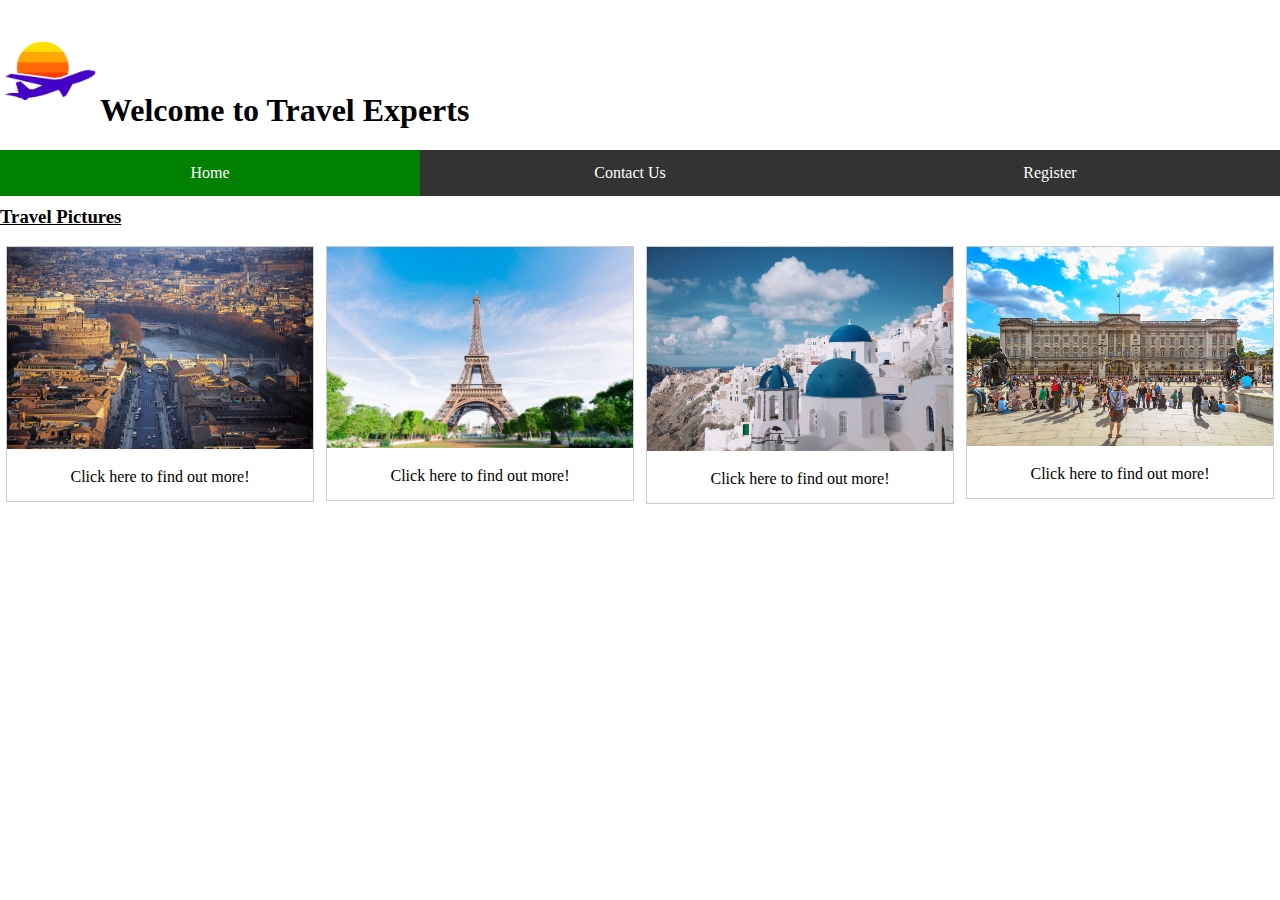
<file: index.html>
<!DOCTYPE html>
<html lang="en">
<head>
    <meta charset="UTF-8">
    <meta name="viewport" content="width=device-width, initial-scale=1.0">
    <title>Travel Expert Agency - Homepage</title>
    <link rel="stylesheet" href="./css/index.css">
</head>
<body>
    <h1>
        <img src="./image/logo.png" alt="logo" height="100px">Welcome to Travel Experts
    </h1>
    
    <!-- Creating a navigation bar for users to navigate throughout the website -->
    <div class="horizontal-nav">
        <ul>
            <li><a class="active" href="index.html">Home</a></li>
            <li><a href="contact.html">Contact Us</a></li>
            <li><a href="registration.html">Register</a></li>
        </ul>
    </div>

    <br><br>
    <h3>Travel Pictures</h3>

    <!-- Gallery of travel pictures -->
    <div class="responsive" id="travelimg1">
        <div class="gallery">
            <img src="./image/view-Rome.png" class="rome" alt="Rome" width="600" height="400">
            <div class="desc">Click here to find out more!</div>
        </div>
    </div>

    <div class="responsive" id="travelimg2">
        <div class="gallery">
            <img src="./image/eiffel-tower-outro-stock.png" class="effle-tower" alt="Effle Tower" width="600" height="400">
            <div class="desc">Click here to find out more!</div>
        </div>
    </div>

    <div class="responsive" id="travelimg3">
        <div class="gallery">
            <img src="./image/greece.png" class="athens" alt="Athens" width="600" height="400">
            <div class="desc">Click here to find out more!</div>
        </div>
    </div>

    <div class="responsive" id="travelimg4">
        <div class="gallery">
            <img src="./image/1200px-Buckingham_Palace_UK.jpg" class="buckingham-palace" alt="Buckingham Palace" width="600" height="400">
            <div class="desc">Click here to find out more!</div>
        </div>
    </div>

    <div class="clear-fix"></div>

    <script src="./script/index.js"></script>
</body>
</html>
</file>
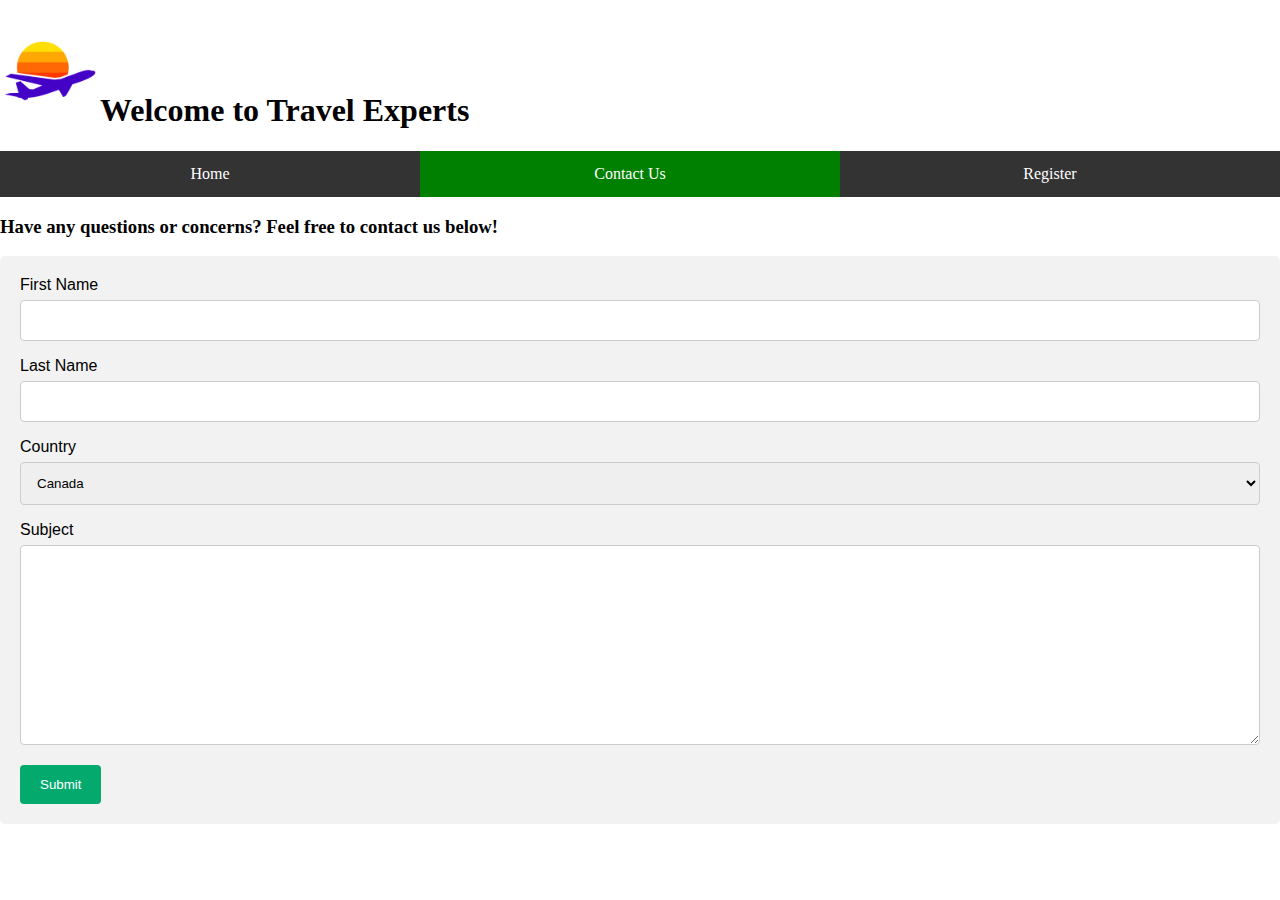
<file: contact.html>
<!DOCTYPE html>
<html lang="en">
<head>
    <meta charset="UTF-8">
    <meta name="viewport" content="width=device-width, initial-scale=1.0">
    <title>Travel Expert Agency - Contact Us</title>
    <link rel="stylesheet" href="./css/contact.css">
</head>
<body>
    <h1>
        <img src="./image/logo.png" alt="logo" height="100px">Welcome to Travel Experts
    </h1>
    
    <!-- Creating a navigation bar for users to navigate throughout the website -->
    <div class="horizontal-nav">
        <ul>
            <li><a  href="index.html">Home</a></li>
            <li><a class="active" href="contact.html">Contact Us</a></li>
            <li><a href="registration.html">Register</a></li>
        </ul>
    </div>

    <h3>Have any questions or concerns? Feel free to contact us below!</h3>
    <!-- Contact us form -->
    <div class="container">
        <form action="/contactsubmit.html">
            <!-- First name -->
            <label for="fname">First Name</label>
            <input type="text" id="fname" name="firstname">

            <!-- Last name -->
            <label for="lname">Last Name</label>
            <input type="text" id="lname" name="lastname">

            <!-- Country -->
            <label for="country">Country</label>
            <select id="country">Country
                <option value="canada">Canada</option>
                <option value="uk">United Kingdom</option>
                <option value="us">United States</option>
            </select>

            <!-- Subject -->
            <label for="subject">Subject</label>
            <textarea id="subject" name="subject" style="height: 200px"></textarea>

            <!-- Submit button -->
            <input type="submit" value="Submit">
        </form>
    </div>
    <script src=""></script>
</body>
</html>
</file>
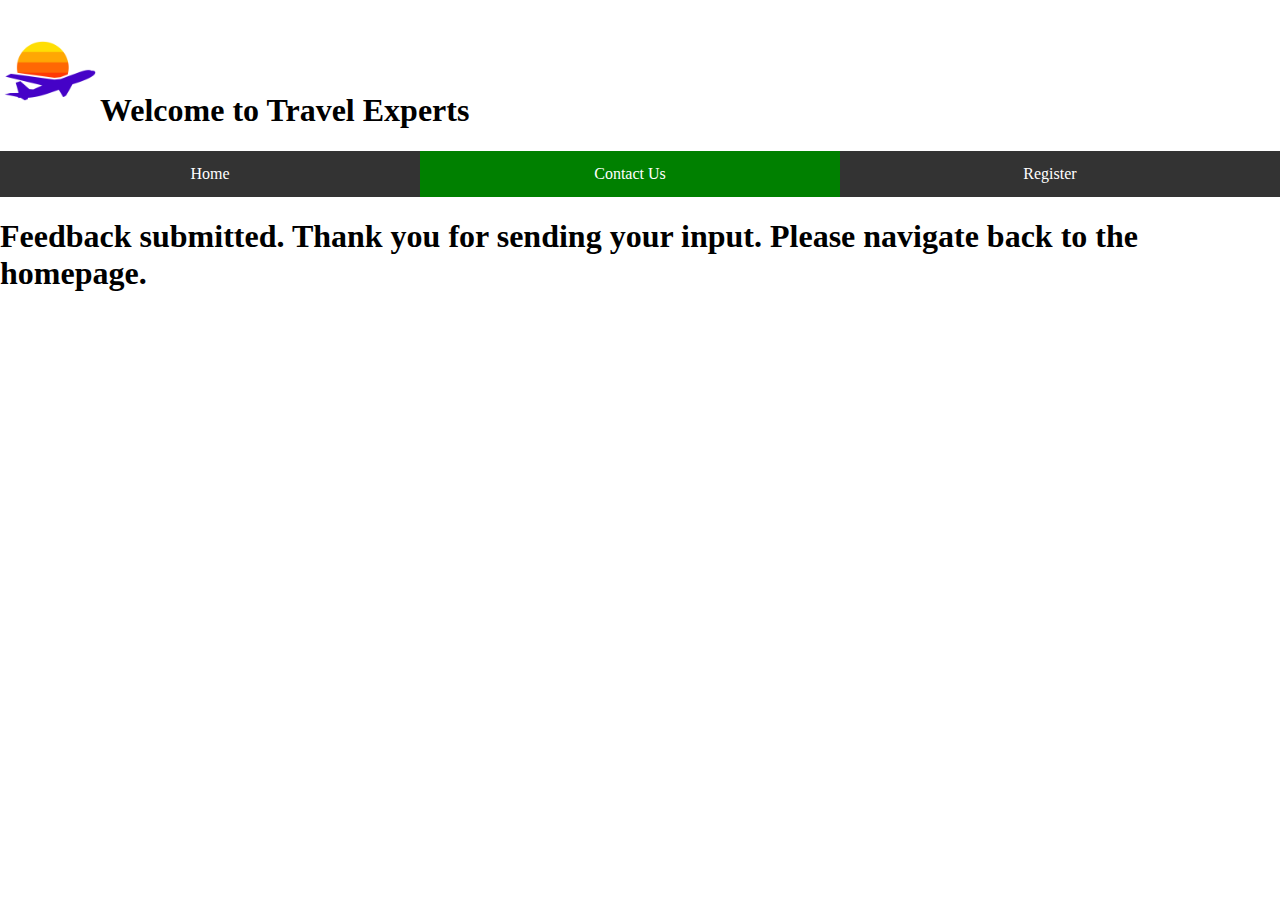
<file: contactsubmit.html>
<!DOCTYPE html>
<html lang="en">
<head>
    <meta charset="UTF-8">
    <meta name="viewport" content="width=device-width, initial-scale=1.0">
    <title>Travel Expert Agency - Registration Submitted</title>
    <link rel="stylesheet" href="./css/contactsubmit.css">
</head>
<body>
    <h1>
        <img src="./image/logo.png" alt="logo" height="100px">Welcome to Travel Experts
    </h1>
    
    <!-- Creating a navigation bar for users to navigate throughout the website -->
    <div class="horizontal-nav">
        <ul>
            <li><a  href="index.html">Home</a></li>
            <li><a class="active" href="contact.html">Contact Us</a></li>
            <li><a href="registration.html">Register</a></li>
        </ul>
    </div>

    <h1>Feedback submitted. Thank you for sending your input. Please navigate back to the homepage.</h1>

    <script src=""></script>
</body>
</html>
</file>
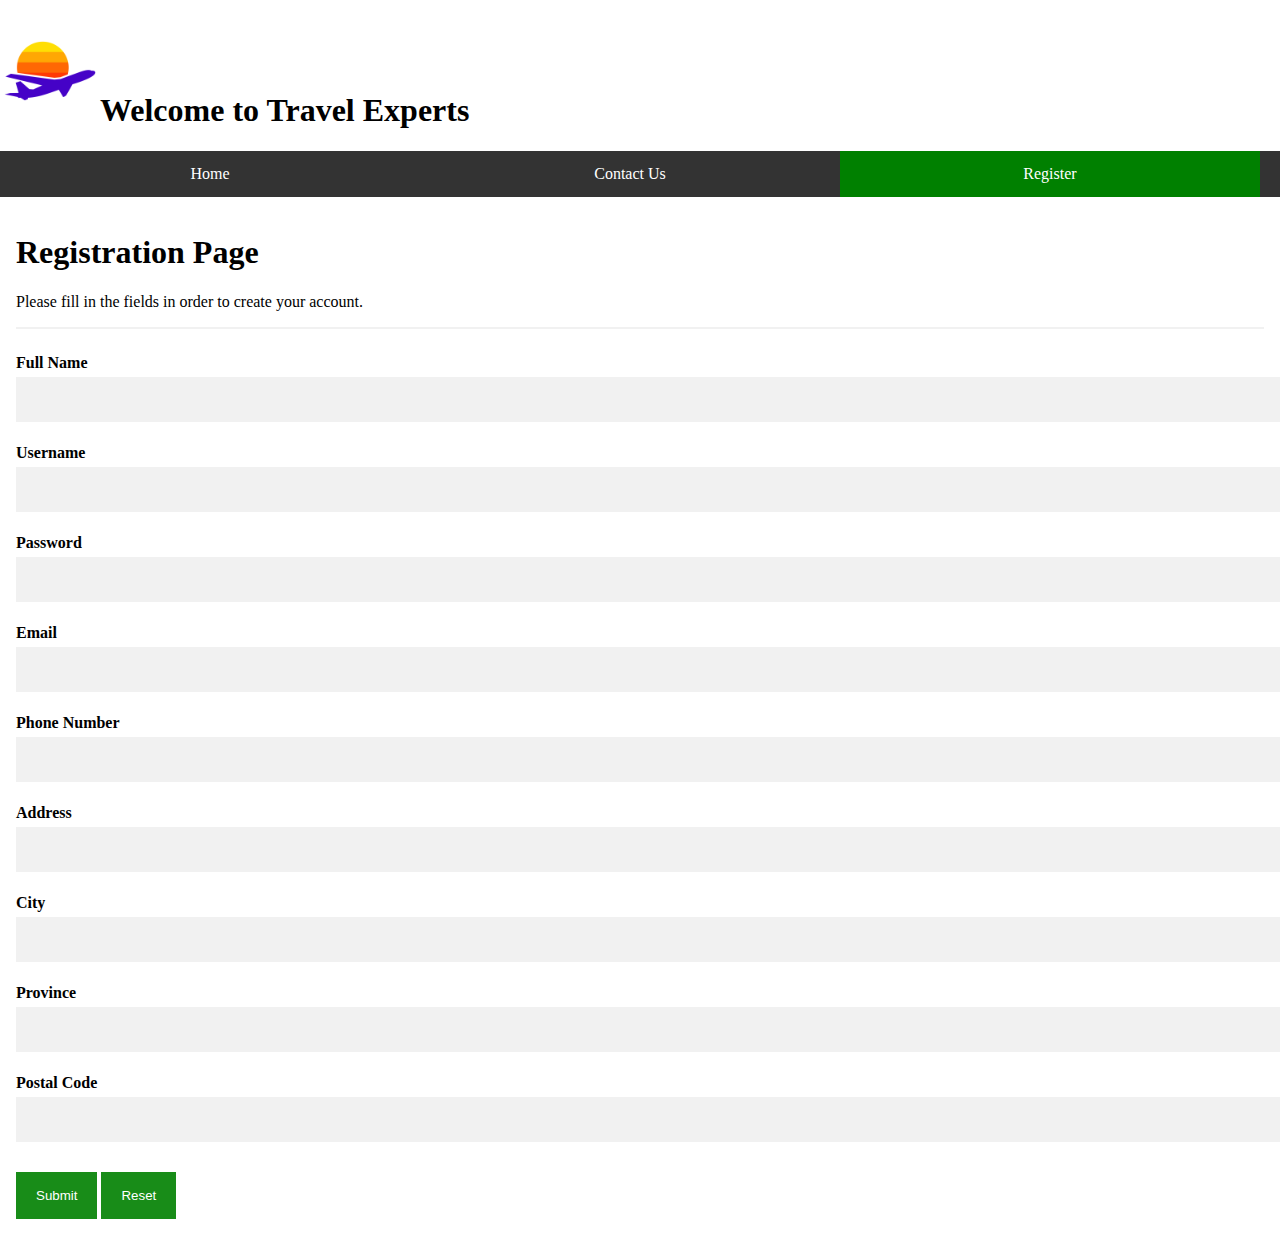
<file: registration.html>
<!DOCTYPE html>
<html lang="en">
<head>
    <meta charset="UTF-8">
    <meta name="viewport" content="width=device-width, initial-scale=1.0">
    <title>Travel Expert Agency - Registration</title>
    <link rel="stylesheet" href="./css/registration.css">
</head>
<body>
    <h1>
        <img src="./image/logo.png" alt="logo" height="100px">Welcome to Travel Experts
    </h1>
    
    <!-- Creating a navigation bar for users to navigate throughout the website -->
    <div class="horizontal-nav">
        <ul>
            <li><a href="index.html">Home</a></li>
            <li><a href="contact.html">Contact Us</a></li>
            <li><a class="active" href="registration.html">Register</a></li>
        </ul>
    </div>

    <!-- Registration form -->
    <!-- name, address, city, province, postal code, anything else a registration page would have -->
    <form action="./registrationsubmit.html" onsubmit="return validateForm()">
        <div class="registration">
            <h1>Registration Page</h1>
            <p>Please fill in the fields in order to create your account.</p>
            <hr>
            <!-- Full name field -->
            <label for="fullname"><b>Full Name</b></label>
            <input type="text" name="fullname" class="inputfields" id="fullname">
            <p class="desc" style="display: none;">e.g. John Doe</p>

            <!-- Username field -->
            <label for="username"><b>Username</b></label>
            <input type="text" name="username" class="inputfields" id="username">
            <p class="desc" style="display: none;">e.g. johndoe123</p>

            <!-- Password field -->
            <label for="password"><b>Password</b></label>
            <input type="password" name="password" class="inputfields" id="password">
            <p class="desc" style="display: none;">Minimum of 8 Characters</p>

            <!-- Email field -->
            <label for="email"><b>Email</b></label>
            <input type="email" name="email" class="inputfields" id="email">
            <p class="desc" style="display: none;">e.g. johndoe123@travelexperts.ca</p>

            <!-- Phone number field -->
            <label for="phone"><b>Phone Number</b></label>
            <input type="tel" name="phone" class="inputfields" id="phonenumber">
            <p class="desc" style="display: none;">e.g. 403-123-1234</p>

            <!-- Address field (including city, province, postal code, etc) -->
            <label for="address"><b>Address</b></label>
            <input type="text" name="address" class="inputfields" id="address">
            <p class="desc" style="display: none;">e.g. 123 Main Street</p>

            <label for="city"><b>City</b></label>
            <input type="text" name="city" class="inputfields" id="city">
            <p class="desc" style="display: none;">e.g. Calgary</p>

            <label for="province"><b>Province</b></label>
            <input type="text" name="province" class="inputfields" id="province">
            <p class="desc" style="display: none;">e.g. Alberta</p>

            <label for="postalcode"><b>Postal Code</b></label>
            <input type="text" name="postalcode" class="inputfields" id="postalcode">
            <p class="desc" style="display: none;">e.g. T1A 2B3</p>

            <!-- Submit button -->
            <button type="submit" class="registerbtn" onclick="return confirm_submit()">Submit</button>
            <button type="reset" class="resetbtn" onclick="return confirm_reset()">Reset</button>
        </div>    
    </form> 
    <script src="./script/registration.js"></script>
</body>
</html>
</file>
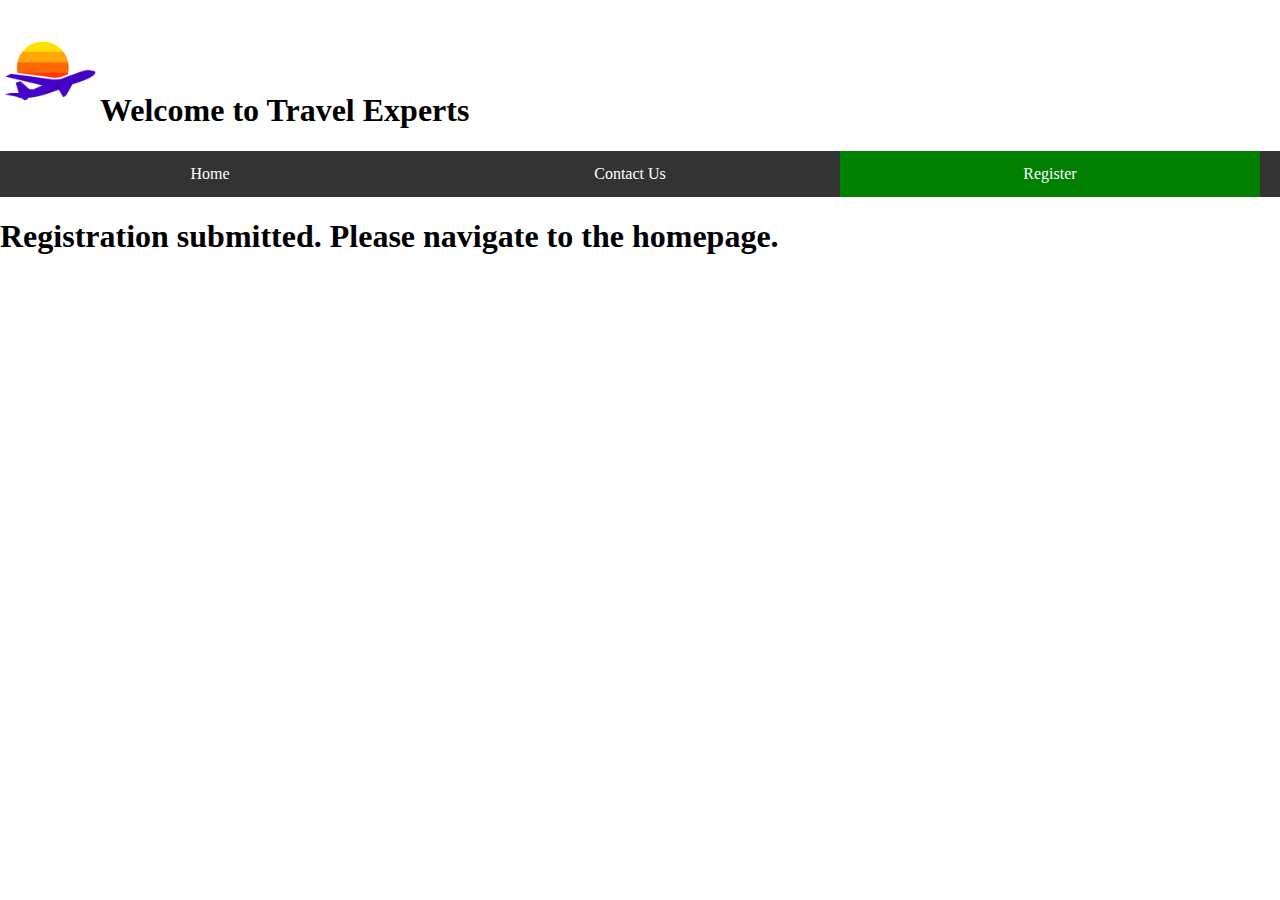
<file: registrationsubmit.html>
<!DOCTYPE html>
<html lang="en">
<head>
    <meta charset="UTF-8">
    <meta name="viewport" content="width=device-width, initial-scale=1.0">
    <title>Travel Expert Agency - Registration Submitted</title>
    <link rel="stylesheet" href="./css/registrationsubmit.css">
</head>
<body>
    <h1>
        <img src="./image/logo.png" alt="logo" height="100px">Welcome to Travel Experts
    </h1>
    
    <!-- Creating a navigation bar for users to navigate throughout the website -->
    <div class="horizontal-nav">
        <ul>
            <li><a  href="index.html">Home</a></li>
            <li><a href="contact.html">Contact Us</a></li>
            <li><a class="active" href="registration.html">Register</a></li>
        </ul>
    </div>

    <h1>Registration submitted. Please navigate to the homepage.</h1>

    <script src=""></script>
</body>
</html>
</file>
<file: css/index.css>
body
{
    margin: 0; /* Only there just to make sure the navigation bar is stretched out properly with no spaces */
}

h1
{
    display: block;
    font-size: 2em;
    margin-block-start: 0.67em;
    margin-block-end: 0.67em;
    margin-inline-start: 0px;
    margin-inline-end: 0px;
    font-weight: bold;
    unicode-bidi: isolate;
}

/* Creating the navigation bar by making the black bar being fixed to the hyperlink tags */
ul
{
    list-style-type: none;
    margin: 0px;
    padding: 0px;
    overflow: hidden;
    background-color: #333;
    position: fixed;
    top: 150px;
    width: 100%;
}

/* Spacing it out */
li
{
    float: left;
    width: 420px;
}

/* Editing out the hyperlinks to blend in within the navigation bar */
li a
{
    display: block;
    color: white;
    text-align: center;
    padding: 14px 16px;
    text-decoration: none;
}

/* If the mouse hovers over, make it so the color/shade appears within the navigation bar */
li a:hover:not(.active)
{
    background-color: #111;
}

/* Active only on the page the user is currently on */
.active
{
    background: green;
}

h3
{
    text-decoration: underline;
}

/* Created a border box around the image and description. Hover is enabled if the user hovers over the image. */
.gallery
{
    border: 1px solid #ccc;
    cursor: pointer;
}

/* Image hover function */
.gallery:hover
{
    border: 1px solid #777;
}

/* Travel image */
.gallery img
{
    width: 100%;
    height: auto;
}

/* Image's descripting */
.desc
{
    padding: 15px;
    text-align: center;
}

*
{
    box-sizing: border-box;
}

/* Gallery border */
.responsive
{
    padding: 0 6px;
    float: left;
    width: 25%;
}

/* Resizing the border */
@media only screen and (max-width: 700px)
{
    .responsive
    {
        width: 50%;
        margin: 6px 0;
    }
}

@media only screen and (max-width: 500px)
{
    .responsive
    {
        width: 100%;
    }
}

.clear-fix:after
{
    content: "";
    display: table;
    clear: both;
}
</file>
<file: css/contact.css>
body
{
    margin: 0; /* Only there just to make sure the navigation bar is stretched out properly with no spaces */
}

*
{
    box-sizing: border-box;
}

h1
{
    display: block;
    font-size: 2em;
    margin-block-start: 0.67em;
    margin-block-end: 0.67em;
    margin-inline-start: 0px;
    margin-inline-end: 0px;
    font-weight: bold;
    unicode-bidi: isolate;
}

/* Creating the navigation bar by making the black bar being fixed to the hyperlink tags */
ul
{
    list-style-type: none;
    margin: 0px;
    padding: 0px;
    overflow: hidden;
    background-color: #333;
    top: 150px;
    width: 100%;
}

/* Spacing it out */
li
{
    float: left;
    width: 420px;
}

/* Editing out the hyperlinks to blend in within the navigation bar */
li a
{
    display: block;
    color: white;
    text-align: center;
    padding: 14px 16px;
    text-decoration: none;
}

/* If the mouse hovers over, make it so the color/shade appears within the navigation bar */
li a:hover:not(.active)
{
    background-color: #111;
}

/* Active only on the page the user is currently on */
.active
{
    background: green;
}

/* Form container */
.container
{
    font-family: Arial, Helvetica, sans-serif;
    border-radius: 5px;
    background-color: #f2f2f2;
    padding: 20px;
}

/* Input fields */
input[type=text], select, textarea
{
    width: 100%;
    padding: 12px;
    border: 1px solid #ccc;
    border-radius: 4px;
    box-sizing: border-box;
    margin-top: 6px;
    margin-bottom: 16px;
    resize: vertical;
}

/* Submit button */
input[type=submit]
{
    background-color: #04AA6D;
    color: white;
    padding: 12px 20px;
    border: none;
    border-radius: 4px;
    cursor: pointer;
}
/* Submit button hover feature */
input[type=submit]:hover
{
    background-color: #45A049;
}
</file>
<file: css/contactsubmit.css>
body
{
    margin: 0; /* Only there just to make sure the navigation bar is stretched out properly with no spaces */
}

h1
{
    display: block;
    font-size: 2em;
    margin-block-start: 0.67em;
    margin-block-end: 0.67em;
    margin-inline-start: 0px;
    margin-inline-end: 0px;
    font-weight: bold;
    unicode-bidi: isolate;
}

/* Creating the navigation bar by making the black bar being fixed to the hyperlink tags */
ul
{
    list-style-type: none;
    margin: 0px;
    padding: 0px;
    overflow: hidden;
    background-color: #333;
    top: 150px;
    width: 100%;
}

/* Spacing it out */
li
{
    float: left;
    width: 420px;
}

/* Editing out the hyperlinks to blend in within the navigation bar */
li a
{
    display: block;
    color: white;
    text-align: center;
    padding: 14px 16px;
    text-decoration: none;
}

/* If the mouse hovers over, make it so the color/shade appears within the navigation bar */
li a:hover:not(.active)
{
    background-color: #111;
}

/* Active only on the page the user is currently on */
.active
{
    background: green;
}
</file>
<file: css/registration.css>
body
{
    margin: 0; /* Only there just to make sure the navigation bar is stretched out properly with no spaces */
}

h1
{
    display: block;
    font-size: 2em;
    margin-block-start: 0.67em;
    margin-block-end: 0.67em;
    margin-inline-start: 0px;
    margin-inline-end: 0px;
    font-weight: bold;
    unicode-bidi: isolate;
}

/* Creating the navigation bar by making the black bar being fixed to the hyperlink tags */
ul
{
    list-style-type: none;
    margin: 0px;
    padding: 0px;
    overflow: hidden;
    background-color: #333;
    top: 150px;
    width: 100%;
}

/* Spacing it out */
li
{
    float: left;
    width: 420px;
}

/* Editing out the hyperlinks to blend in within the navigation bar */
li a
{
    display: block;
    color: white;
    text-align: center;
    padding: 14px 16px;
    text-decoration: none;
}

/* If the mouse hovers over, make it so the color/shade appears within the navigation bar */
li a:hover:not(.active)
{
    background-color: #111;
}

/* Active only on the page the user is currently on */
.active
{
    background: green;
}

/* Registration page */
.registration
{
    padding: 16px;
    background-color: white;
}

/* Input fields */
input[type=text], input[type=password], input[type=email], input[type=tel]
{
    width: 100%;
    padding: 15px;
    margin: 5px 0px 22px 0px;
    display: inline-block;
    border: none;
    background: #f1f1f1;
}

/* Input fields if selected */
input[type=text]:focus, input[type=password]:focus, input[type=email]:focus, input[type=tel]:focus
{
    background-color: #ddd;
    outline: none;
}

/* Editing the hint description */
.registration .desc
{
    font-size: 10px;
}

/* Headers */
hr
{
    border: 1px solid #f1f1f1;
    margin-bottom: 25px;
}

/* Registration button */
.registerbtn
{
    background-color: green;
    color: white;
    padding: 16px 20px;
    margin: 8px 0px;
    border: none;
    cursor: pointer;
    opacity: 0.9;
}

/* If hovering over the registration button */
.registerbtn:hover
{
    opacity: 1;
}

/* Reset button */
.resetbtn
{
    background-color: green;
    color: white;
    padding: 16px 20px;
    margin: 8px 0px;
    border: none;
    cursor: pointer;
    opacity: 0.9;
}

/* If hovering over the reset button */
.resetbtn:hover
{
    opacity: 1;
}
</file>
<file: css/registrationsubmit.css>
body
{
    margin: 0; /* Only there just to make sure the navigation bar is stretched out properly with no spaces */
}

h1
{
    display: block;
    font-size: 2em;
    margin-block-start: 0.67em;
    margin-block-end: 0.67em;
    margin-inline-start: 0px;
    margin-inline-end: 0px;
    font-weight: bold;
    unicode-bidi: isolate;
}

/* Creating the navigation bar by making the black bar being fixed to the hyperlink tags */
ul
{
    list-style-type: none;
    margin: 0px;
    padding: 0px;
    overflow: hidden;
    background-color: #333;
    top: 150px;
    width: 100%;
}

/* Spacing it out */
li
{
    float: left;
    width: 420px;
}

/* Editing out the hyperlinks to blend in within the navigation bar */
li a
{
    display: block;
    color: white;
    text-align: center;
    padding: 14px 16px;
    text-decoration: none;
}

/* If the mouse hovers over, make it so the color/shade appears within the navigation bar */
li a:hover:not(.active)
{
    background-color: #111;
}

/* Active only on the page the user is currently on */
.active
{
    background: green;
}
</file>
